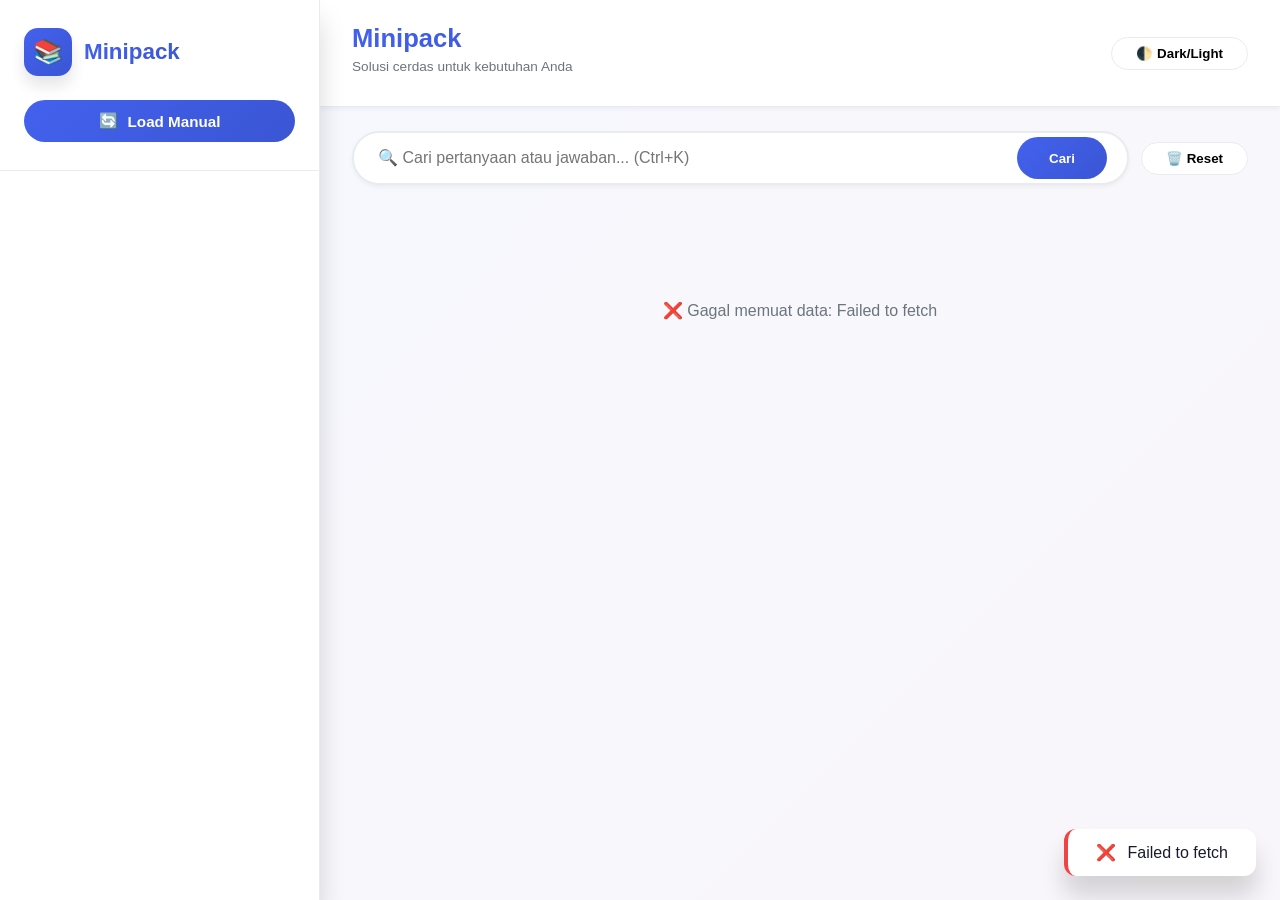
<file: index.html>
<!DOCTYPE html>
<html lang="id">
<head>
    <meta charset="UTF-8">
    <meta name="viewport" content="width=device-width, initial-scale=1.0, viewport-fit=cover">
    <title>Minipack - Knowledge Base System</title>
    <style>
        * { margin: 0; padding: 0; box-sizing: border-box; }
        
        :root { 
            --gradient-start: #667eea;
            --gradient-end: #764ba2;
            --surface: #ffffff; 
            --primary: #4361ee; 
            --primary-dark: #3a56d4;
            --text: #1a1a2e; 
            --text-secondary: #6c757d; 
            --border: #e9ecef; 
            --card: #ffffff; 
            --hover: #f1f3f5;
            --success: #10b981;
            --error: #ef4444;
            --warning: #f59e0b;
            --shadow-sm: 0 2px 4px rgba(0, 0, 0, 0.05);
            --shadow-md: 0 4px 6px rgba(0, 0, 0, 0.07);
            --shadow-lg: 0 10px 15px rgba(0, 0, 0, 0.1);
            --shadow-xl: 0 20px 25px rgba(0, 0, 0, 0.15);
        }
        
        body.dark { 
            --gradient-start: #1a1a2e;
            --gradient-end: #16213e;
            --surface: #1c1c1e; 
            --primary: #6366f1; 
            --primary-dark: #5558e3;
            --text: #ffffff; 
            --text-secondary: #aaaab3; 
            --border: #2c2c30; 
            --card: #252528; 
            --hover: #2c2c30;
            --shadow-sm: 0 2px 4px rgba(0, 0, 0, 0.2);
            --shadow-md: 0 4px 6px rgba(0, 0, 0, 0.3);
            --shadow-lg: 0 10px 15px rgba(0, 0, 0, 0.4);
        }
        
        body { 
            font-family: -apple-system, BlinkMacSystemFont, 'Segoe UI', Roboto, 'Helvetica Neue', sans-serif; 
            background: linear-gradient(135deg, var(--gradient-start), var(--gradient-end));
            color: var(--text); 
            height: 100vh; 
            overflow: hidden;
            transition: background 0.3s ease;
        }
        
        /* Animations */
        @keyframes fadeInUp {
            from {
                opacity: 0;
                transform: translateY(30px);
            }
            to {
                opacity: 1;
                transform: translateY(0);
            }
        }
        
        @keyframes slideInRight {
            from {
                opacity: 0;
                transform: translateX(-30px);
            }
            to {
                opacity: 1;
                transform: translateX(0);
            }
        }
        
        @keyframes pulse {
            0%, 100% { transform: scale(1); }
            50% { transform: scale(1.05); }
        }
        
        @keyframes shimmer {
            0% { background-position: -1000px 0; }
            100% { background-position: 1000px 0; }
        }
        
        @keyframes glow {
            0%, 100% { box-shadow: 0 0 5px rgba(67, 97, 238, 0.3); }
            50% { box-shadow: 0 0 20px rgba(67, 97, 238, 0.6); }
        }
        
        @keyframes rotate {
            from { transform: rotate(0deg); }
            to { transform: rotate(360deg); }
        }
        
        .app { display: flex; height: 100vh; width: 100%; position: relative; }
        
        /* Sidebar Styles */
        .sidebar { 
            width: 320px; 
            background: var(--surface); 
            border-right: 1px solid var(--border); 
            display: flex; 
            flex-direction: column; 
            overflow-y: auto; 
            flex-shrink: 0; 
            transition: transform 0.3s cubic-bezier(0.4, 0, 0.2, 1);
            box-shadow: var(--shadow-xl);
            z-index: 20;
        }
        
        .sidebar-header { 
            padding: 28px 24px; 
            border-bottom: 1px solid var(--border); 
            background: var(--surface);
            position: sticky;
            top: 0;
            z-index: 10;
        }
        
        .logo { 
            display: flex; 
            align-items: center; 
            gap: 12px; 
            margin-bottom: 24px; 
        }
        
        .logo-icon { 
            background: linear-gradient(135deg, var(--primary), var(--primary-dark)); 
            width: 48px; 
            height: 48px; 
            border-radius: 14px; 
            display: flex; 
            align-items: center; 
            justify-content: center; 
            font-size: 24px;
            box-shadow: var(--shadow-lg);
            animation: pulse 2s ease-in-out infinite;
        }
        
        .logo-text { 
            font-weight: 800; 
            font-size: 1.4rem; 
            background: linear-gradient(135deg, var(--primary), var(--primary-dark));
            -webkit-background-clip: text;
            background-clip: text;
            color: transparent;
        }
        
        .reload-btn { 
            background: linear-gradient(135deg, var(--primary), var(--primary-dark));
            border: none; 
            border-radius: 40px; 
            padding: 12px 20px; 
            width: 100%; 
            cursor: pointer; 
            font-weight: 600; 
            color: white;
            transition: all 0.3s ease;
            display: flex;
            align-items: center;
            justify-content: center;
            gap: 10px;
            font-size: 0.95rem;
            position: relative;
            overflow: hidden;
        }
        
        .reload-btn.loading {
            pointer-events: none;
            opacity: 0.7;
        }
        
        .reload-btn.loading .reload-icon {
            animation: rotate 1s linear infinite;
        }
        
        .reload-btn::before {
            content: '';
            position: absolute;
            top: 50%;
            left: 50%;
            width: 0;
            height: 0;
            border-radius: 50%;
            background: rgba(255, 255, 255, 0.3);
            transform: translate(-50%, -50%);
            transition: width 0.6s, height 0.6s;
        }
        
        .reload-btn:active::before {
            width: 300px;
            height: 300px;
        }
        
        .reload-btn:hover { 
            transform: translateY(-2px);
            box-shadow: var(--shadow-lg);
        }
        
        /* Navigation */
        .nav-tree { 
            padding: 20px 16px; 
            flex: 1;
        }
        
        .tree-item { 
            list-style: none; 
            margin-bottom: 8px;
            animation: slideInRight 0.3s ease-out;
        }
        
        .tree-node { 
            display: flex; 
            align-items: center; 
            justify-content: space-between; 
            padding: 12px 16px; 
            border-radius: 12px; 
            cursor: pointer; 
            font-size: 0.95rem;
            transition: all 0.3s cubic-bezier(0.4, 0, 0.2, 1);
            font-weight: 500;
        }
        
        .tree-node-content { 
            display: flex; 
            align-items: center; 
            gap: 12px; 
            flex: 1; 
        }
        
        .tree-node:hover { 
            background: var(--hover); 
            transform: translateX(6px);
        }
        
        .tree-node.active { 
            background: linear-gradient(135deg, var(--primary), var(--primary-dark));
            color: white;
            box-shadow: var(--shadow-md);
            transform: translateX(6px);
        }
        
        .children-list { 
            padding-left: 32px; 
            overflow: hidden;
            max-height: 0;
            opacity: 0;
            transition: all 0.4s cubic-bezier(0.4, 0, 0.2, 1);
        }
        
        .children-list.expanded { 
            max-height: 2000px;
            opacity: 1;
            margin-top: 8px;
        }
        
        /* Main Content */
        .main { 
            flex: 1; 
            display: flex; 
            flex-direction: column; 
            overflow: hidden; 
            background: rgba(255, 255, 255, 0.95);
        }
        
        body.dark .main {
            background: rgba(0, 0, 0, 0.85);
        }
        
        .main-header { 
            padding: 24px 32px; 
            background: var(--surface); 
            border-bottom: 1px solid var(--border); 
            display: flex; 
            justify-content: space-between; 
            align-items: center; 
            flex-wrap: wrap; 
            gap: 16px;
            backdrop-filter: blur(10px);
            box-shadow: var(--shadow-sm);
        }
        
        .title-area h2 { 
            font-size: 1.6rem; 
            font-weight: 800;
            background: linear-gradient(135deg, var(--primary), var(--primary-dark));
            -webkit-background-clip: text;
            background-clip: text;
            color: transparent;
        }
        
        .title-area p { 
            font-size: 0.85rem; 
            color: var(--text-secondary); 
            margin-top: 6px; 
        }
        
        .breadcrumb {
            font-size: 0.8rem;
            color: var(--text-secondary);
            margin-top: 8px;
            display: flex;
            align-items: center;
            gap: 8px;
            flex-wrap: wrap;
        }
        
        .breadcrumb-item {
            display: flex;
            align-items: center;
            gap: 8px;
        }
        
        .breadcrumb-item span {
            color: var(--primary);
            cursor: pointer;
            transition: color 0.2s ease;
        }
        
        .breadcrumb-item span:hover {
            color: var(--primary-dark);
            text-decoration: underline;
        }
        
        .theme-toggle, .mobile-menu-btn { 
            background: var(--surface); 
            border: 1px solid var(--border); 
            border-radius: 40px; 
            padding: 8px 24px; 
            cursor: pointer; 
            font-weight: 600;
            transition: all 0.3s ease;
        }
        
        .theme-toggle:hover, .mobile-menu-btn:hover {
            transform: translateY(-2px);
            border-color: var(--primary);
            box-shadow: var(--shadow-md);
        }
        
        .mobile-menu-btn { display: none; }
        
        /* Search Section */
        .search-section { 
            padding: 24px 32px 16px; 
            background: transparent;
        }
        
        .search-wrapper {
            display: flex;
            gap: 12px;
            align-items: center;
            flex-wrap: wrap;
        }
        
        .search-box { 
            flex: 1;
            display: flex; 
            gap: 12px; 
            background: var(--surface); 
            border-radius: 60px; 
            padding: 4px 20px 4px 24px; 
            border: 2px solid var(--border);
            transition: all 0.3s ease;
            box-shadow: var(--shadow-sm);
        }
        
        .search-box:focus-within {
            border-color: var(--primary);
            box-shadow: 0 0 0 4px rgba(67, 97, 238, 0.1);
            transform: translateY(-2px);
        }
        
        .search-box input { 
            flex: 1; 
            background: transparent; 
            border: none; 
            outline: none; 
            font-size: 1rem; 
            padding: 12px 0; 
            color: var(--text); 
        }
        
        .search-box button { 
            background: linear-gradient(135deg, var(--primary), var(--primary-dark));
            border: none; 
            border-radius: 50px; 
            padding: 8px 32px; 
            color: white; 
            font-weight: 600; 
            cursor: pointer;
            transition: all 0.3s ease;
        }
        
        .search-box button:hover {
            transform: scale(1.05);
            box-shadow: var(--shadow-md);
        }
        
        .reset-search {
            background: var(--surface);
            border: 1px solid var(--border);
            border-radius: 50px;
            padding: 8px 24px;
            cursor: pointer;
            font-weight: 600;
            transition: all 0.3s ease;
        }
        
        .reset-search:hover {
            transform: translateY(-2px);
            border-color: var(--primary);
            box-shadow: var(--shadow-md);
        }
        
        /* Modern Dashboard */
        .dashboard-container {
            padding: 32px;
            animation: fadeInUp 0.6s ease-out;
            overflow-y: auto;
            height: 100%;
        }
        
        .welcome-banner {
            background: linear-gradient(135deg, var(--surface), var(--hover));
            border-radius: 24px;
            padding: 48px;
            text-align: center;
            margin-bottom: 32px;
            border: 1px solid var(--border);
            box-shadow: var(--shadow-lg);
        }
        
        .welcome-icon {
            font-size: 64px;
            margin-bottom: 20px;
            display: inline-block;
            animation: pulse 2s ease-in-out infinite;
        }
        
        .welcome-banner h1 {
            font-size: 2.5rem;
            margin-bottom: 12px;
            background: linear-gradient(135deg, var(--primary), var(--primary-dark));
            -webkit-background-clip: text;
            background-clip: text;
            color: transparent;
        }
        
        .stats-grid {
            display: grid;
            grid-template-columns: repeat(auto-fit, minmax(280px, 1fr));
            gap: 24px;
            margin-top: 32px;
        }
        
        .stat-card {
            background: var(--surface);
            padding: 32px;
            border-radius: 20px;
            text-align: center;
            border: 1px solid var(--border);
            transition: all 0.3s cubic-bezier(0.4, 0, 0.2, 1);
            cursor: pointer;
            position: relative;
            overflow: hidden;
        }
        
        .stat-card::before {
            content: '';
            position: absolute;
            top: 0;
            left: -100%;
            width: 100%;
            height: 100%;
            background: linear-gradient(90deg, transparent, rgba(67, 97, 238, 0.1), transparent);
            transition: left 0.5s;
        }
        
        .stat-card:hover::before {
            left: 100%;
        }
        
        .stat-card:hover {
            transform: translateY(-8px);
            box-shadow: var(--shadow-xl);
            border-color: var(--primary);
        }
        
        .stat-icon {
            font-size: 48px;
            margin-bottom: 16px;
        }
        
        .stat-number {
            font-size: 3rem;
            font-weight: 800;
            color: var(--primary);
            margin-bottom: 8px;
        }
        
        .stat-label {
            font-size: 1rem;
            color: var(--text-secondary);
            font-weight: 500;
        }
        
        .popular-categories {
            margin-top: 32px;
        }
        
        .popular-categories h3 {
            margin-bottom: 16px;
            font-size: 1.3rem;
        }
        
        .categories-grid {
            display: grid;
            grid-template-columns: repeat(auto-fit, minmax(250px, 1fr));
            gap: 16px;
        }
        
        .category-card {
            background: var(--surface);
            padding: 20px;
            border-radius: 16px;
            border: 1px solid var(--border);
            display: flex;
            align-items: center;
            gap: 12px;
            cursor: pointer;
            transition: all 0.3s ease;
        }
        
        .category-card:hover {
            transform: translateX(6px);
            border-color: var(--primary);
            box-shadow: var(--shadow-md);
        }
        
        .shortcuts-info {
            margin-top: 32px;
            padding: 20px;
            background: linear-gradient(135deg, var(--primary), var(--primary-dark));
            border-radius: 16px;
            color: white;
            text-align: center;
        }
        
        /* FAQ Container */
        .faq-container { 
            flex: 1; 
            overflow-y: auto; 
            padding: 20px 32px 32px; 
        }
        
        .faq-card { 
            background: var(--card); 
            border-radius: 16px; 
            margin-bottom: 16px; 
            border: 1px solid var(--border); 
            overflow: hidden;
            transition: all 0.3s cubic-bezier(0.4, 0, 0.2, 1);
            animation: fadeInUp 0.4s ease-out;
        }
        
        .faq-card:hover {
            transform: translateY(-4px);
            box-shadow: var(--shadow-lg);
        }
        
        .faq-question { 
            padding: 20px 24px; 
            font-weight: 600; 
            cursor: pointer; 
            display: flex; 
            justify-content: space-between; 
            align-items: center; 
            gap: 12px;
            transition: all 0.3s ease;
            font-size: 1rem;
        }
        
        .faq-question:hover { background: var(--hover); }
        
        .copy-all-btn { 
            background: var(--surface); 
            padding: 8px 18px; 
            border-radius: 40px; 
            font-size: 0.8rem; 
            font-weight: 500; 
            cursor: pointer; 
            white-space: nowrap;
            transition: all 0.3s ease;
            border: 1px solid var(--border);
        }
        
        .copy-all-btn:hover { 
            background: var(--primary); 
            color: white;
            transform: scale(1.05);
        }
        
        .faq-answer { 
            max-height: 0; 
            overflow: hidden; 
            transition: max-height 0.5s cubic-bezier(0.4, 0, 0.2, 1);
            background: var(--surface); 
            border-top: 1px solid transparent;
        }
        
        .faq-answer.open { 
            max-height: 1000px; 
            padding: 20px 24px; 
            border-top: 1px solid var(--border);
        }
        
        .answer-item { 
            margin-bottom: 12px; 
            padding: 12px 16px; 
            background: var(--bg); 
            border-radius: 12px; 
            display: flex; 
            justify-content: space-between; 
            align-items: center; 
            gap: 12px;
            transition: all 0.3s ease;
        }
        
        .answer-item:hover { transform: translateX(6px); }
        
        .copy-single-btn { 
            background: var(--surface); 
            padding: 6px 16px; 
            border-radius: 30px; 
            font-size: 0.8rem; 
            cursor: pointer;
            transition: all 0.3s ease;
            border: 1px solid var(--border);
        }
        
        .copy-single-btn:hover { 
            background: var(--primary); 
            color: white;
            transform: scale(1.05);
        }
        
        /* Loading Skeletons */
        .skeleton {
            background: linear-gradient(90deg, var(--border) 25%, var(--hover) 50%, var(--border) 75%);
            background-size: 200% 100%;
            animation: shimmer 1.5s ease-in-out infinite;
            border-radius: 8px;
        }
        
        .skeleton-card {
            background: var(--surface);
            border-radius: 16px;
            padding: 20px;
            margin-bottom: 16px;
        }
        
        /* Toast Notification */
        .toast {
            position: fixed;
            bottom: 24px;
            right: 24px;
            background: var(--surface);
            color: var(--text);
            padding: 14px 28px;
            border-radius: 12px;
            box-shadow: var(--shadow-xl);
            border-left: 4px solid var(--primary);
            z-index: 1000;
            animation: slideInRight 0.3s ease-out;
            font-weight: 500;
            backdrop-filter: blur(10px);
            display: flex;
            align-items: center;
            gap: 12px;
        }
        
        .toast.success { border-left-color: var(--success); }
        .toast.error { border-left-color: var(--error); }
        
        .empty-state { 
            text-align: center; 
            padding: 80px 40px; 
            color: var(--text-secondary);
            animation: fadeInUp 0.3s ease-out;
        }
        
        /* Mobile Responsive */
        @media (max-width: 768px) {
            .sidebar { 
                position: fixed; 
                transform: translateX(-100%); 
                width: 280px; 
                height: 100%; 
                z-index: 100;
            }
            .sidebar.open { transform: translateX(0); }
            .mobile-menu-btn { display: block; }
            .overlay { 
                display: none; 
                position: fixed; 
                inset: 0; 
                background: rgba(0, 0, 0, 0.6); 
                z-index: 90;
                backdrop-filter: blur(4px);
            }
            .overlay.open { display: block; }
            .stats-grid { grid-template-columns: 1fr; }
            .welcome-banner { padding: 32px 24px; }
            .welcome-banner h1 { font-size: 1.8rem; }
            .dashboard-container, .faq-container { padding: 16px; }
            .search-section, .main-header { padding: 16px; }
        }
        
        /* Scrollbar Styling */
        ::-webkit-scrollbar {
            width: 8px;
            height: 8px;
        }
        
        ::-webkit-scrollbar-track {
            background: var(--border);
            border-radius: 10px;
        }
        
        ::-webkit-scrollbar-thumb {
            background: var(--primary);
            border-radius: 10px;
        }
        
        ::-webkit-scrollbar-thumb:hover {
            background: var(--primary-dark);
        }
        
        mark {
            background: var(--warning);
            color: var(--text);
            padding: 2px 6px;
            border-radius: 4px;
        }
        
        /* Expand indicator animation */
        .expand-indicator {
            transition: transform 0.3s ease;
        }
        
        .tree-node.active .expand-indicator {
            transform: rotate(90deg);
        }
    </style>
</head>
<body>
<div class="app">
    <div class="sidebar" id="sidebar">
        <div class="sidebar-header">
            <div class="logo">
                <div class="logo-icon">📚</div>
                <div class="logo-text">Minipack</div>
            </div>
            <button class="reload-btn" id="reloadBtn">
                <span class="reload-icon">🔄</span>
                <span>Load Manual</span>
            </button>
        </div>
        <div class="nav-tree" id="menuTree"></div>
    </div>
    <div class="main">
        <div class="main-header">
            <div style="display: flex; align-items: center; gap: 16px; flex-wrap: wrap;">
                <button class="mobile-menu-btn" id="mobileMenuBtn">☰</button>
                <div>
                    <div class="title-area">
                        <h2 id="pageTitle">Minipack</h2>
                        <p id="pageSub">Solusi cerdas untuk kebutuhan Anda</p>
                    </div>
                    <div class="breadcrumb" id="breadcrumb"></div>
                </div>
            </div>
            <button class="theme-toggle" id="themeToggle">🌓 Dark/Light</button>
        </div>
        <div class="search-section">
            <div class="search-wrapper">
                <div class="search-box">
                    <input type="text" id="searchInput" placeholder="🔍 Cari pertanyaan atau jawaban... (Ctrl+K)">
                    <button id="searchBtn">Cari</button>
                </div>
                <button class="reset-search" id="resetSearchBtn">🗑️ Reset</button>
            </div>
        </div>
        <div class="faq-container" id="faqContainer"></div>
    </div>
    <div class="overlay" id="overlay"></div>
</div>

<script>
    // API Configuration
    const API = "https://script.google.com/macros/s/AKfycbz4WXspTPdWe1l2iXeu3irMyLT1-VQt5gcnS5gWWn4J9dpHPaikxHO0yQakb-GjrScI/exec";
    
    // Global Variables
    let menuTree = [];
    let allFaqs = [];
    let currentMenuId = null;
    let currentMenuName = "";
    let currentBreadcrumb = [];
    let isLoading = false;
    let expandedMenus = new Set(); // Track expanded menus
    
    // Toast Notification
    function showToast(message, type = 'success') {
        const toast = document.createElement('div');
        toast.className = `toast ${type}`;
        toast.innerHTML = `
            <span>${type === 'success' ? '✅' : type === 'error' ? '❌' : 'ℹ️'}</span>
            <span>${message}</span>
        `;
        document.body.appendChild(toast);
        setTimeout(() => {
            toast.style.animation = 'slideInRight 0.3s ease-out reverse';
            setTimeout(() => toast.remove(), 300);
        }, 3000);
    }
    
    // Loading Indicator
    function showLoading(show) {
        isLoading = show;
        const container = document.getElementById("faqContainer");
        const reloadBtn = document.getElementById("reloadBtn");
        
        if (show) {
            if (reloadBtn) reloadBtn.classList.add('loading');
            if (container && !container.querySelector('.dashboard-container')) {
                container.innerHTML = `
                    <div class="skeleton-card">
                        <div class="skeleton" style="height: 100px;"></div>
                    </div>
                    <div class="skeleton-card">
                        <div class="skeleton" style="height: 100px;"></div>
                    </div>
                    <div class="skeleton-card">
                        <div class="skeleton" style="height: 100px;"></div>
                    </div>
                `;
            }
        } else {
            if (reloadBtn) reloadBtn.classList.remove('loading');
        }
    }
    
    // API Calls
    async function fetchAPI(action, params = {}) {
        const url = new URL(API);
        url.searchParams.append("action", action);
        Object.keys(params).forEach(k => {
            if (params[k] !== undefined && params[k] !== "") {
                url.searchParams.append(k, params[k]);
            }
        });
        
        const resp = await fetch(url.toString());
        const json = await resp.json();
        if (!json.success) throw new Error(json.message || "Gagal ambil data");
        return json.data;
    }
    
    // Load All Data
    async function loadAll(showLoadingIndicator = true) {
        try {
            if (showLoadingIndicator) showLoading(true);
            
            const [menuData, faqData] = await Promise.all([
                fetchAPI("menu"),
                fetchAPI("search", { q: "" })
            ]);
            
            menuTree = menuData;
            allFaqs = faqData;
            expandedMenus.clear(); // Reset expanded menus
            
            renderMenuTree(menuTree);
            showDashboard();
            
            if (showLoadingIndicator) showToast("✅ Data berhasil dimuat", "success");
        } catch (err) {
            document.getElementById("faqContainer").innerHTML = `<div class="empty-state">❌ Gagal memuat data: ${err.message}</div>`;
            showToast(err.message, "error");
        } finally {
            if (showLoadingIndicator) showLoading(false);
        }
    }
    
    // Dashboard
    function showDashboard() {
        const totalMenu = countMenuItems(menuTree);
        const totalFaq = allFaqs.length;
        const avgFaq = totalMenu > 0 ? Math.ceil(totalFaq / totalMenu) : 0;
        const popularCategories = getPopularCategories();
        
        document.getElementById("pageTitle").innerText = "Dashboard";
        document.getElementById("pageSub").innerText = "Ringkasan dan statistik knowledge base";
        document.getElementById("breadcrumb").innerHTML = '<span>🏠 Dashboard</span>';
        
        document.getElementById("faqContainer").innerHTML = `
            <div class="dashboard-container">
                <div class="welcome-banner">
                    <div class="welcome-icon">🎯</div>
                    <h1>Selamat Datang di Minipack</h1>
                    <p style="font-size: 1.1rem; margin-top: 12px;">Temukan informasi dengan cepat dan mudah</p>
                </div>
                
                <div class="stats-grid">
                    <div class="stat-card" onclick="showAllCategories()">
                        <div class="stat-icon">📁</div>
                        <div class="stat-number">${totalMenu}</div>
                        <div class="stat-label">Total Kategori</div>
                        <small style="color: var(--primary); margin-top: 8px; display: block;">Klik untuk lihat semua →</small>
                    </div>
                    <div class="stat-card" onclick="showAllFaqs()">
                        <div class="stat-icon">📝</div>
                        <div class="stat-number">${totalFaq}</div>
                        <div class="stat-label">Total FAQ</div>
                        <small style="color: var(--primary); margin-top: 8px; display: block;">Klik untuk lihat semua →</small>
                    </div>
                    <div class="stat-card">
                        <div class="stat-icon">⚡</div>
                        <div class="stat-number">${avgFaq}</div>
                        <div class="stat-label">Rata-rata FAQ per Kategori</div>
                    </div>
                </div>
                
                ${popularCategories.length > 0 ? `
                <div class="popular-categories">
                    <h3>🔥 Kategori Populer</h3>
                    <div class="categories-grid">
                        ${popularCategories.map(cat => `
                            <div class="category-card" onclick="selectCategory('${cat.id}', '${escapeHtml(cat.nama)}')">
                                <span style="font-size: 28px;">📌</span>
                                <div>
                                    <strong>${escapeHtml(cat.nama)}</strong><br>
                                    <small style="color: var(--text-secondary);">${cat.count} FAQ tersedia</small>
                                </div>
                            </div>
                        `).join('')}
                    </div>
                </div>
                ` : ''}
                
                <div class="shortcuts-info">
                    <span style="font-size: 20px;">💡 Tips Cepat</span><br>
                    <small>✨ Ctrl+K - Fokus ke pencarian | Ctrl+R - Refresh data | Klik kartu statistik untuk eksplorasi ✨</small>
                </div>
            </div>
        `;
        
        currentMenuId = null;
        currentMenuName = "";
        currentBreadcrumb = [];
    }
    
    // Helper Functions
    function countMenuItems(nodes) {
        let count = nodes.length;
        for (const node of nodes) {
            if (node.children && node.children.length) {
                count += countMenuItems(node.children);
            }
        }
        return count;
    }
    
    function getPopularCategories() {
        const categoryCount = {};
        allFaqs.forEach(faq => {
            const menuId = faq.menu_id;
            if (menuId) {
                categoryCount[menuId] = (categoryCount[menuId] || 0) + 1;
            }
        });
        
        return Object.entries(categoryCount)
            .sort((a, b) => b[1] - a[1])
            .slice(0, 5)
            .map(([id, count]) => {
                const menu = findMenuById(menuTree, id);
                return { id, nama: menu?.nama || 'Unknown', count };
            });
    }
    
    function findMenuById(nodes, id) {
        for (const node of nodes) {
            if (String(node.id) === String(id)) return node;
            if (node.children) {
                const found = findMenuById(node.children, id);
                if (found) return found;
            }
        }
        return null;
    }
    
    function getMenuPath(nodes, id, path = []) {
        for (const node of nodes) {
            if (String(node.id) === String(id)) {
                return [...path, node];
            }
            if (node.children) {
                const found = getMenuPath(node.children, id, [...path, node]);
                if (found) return found;
            }
        }
        return null;
    }
    
    // Global Functions for Dashboard
    window.showAllCategories = function() {
        if (menuTree.length > 0) {
            const firstMenu = menuTree[0];
            const menuPath = getMenuPath(menuTree, firstMenu.id);
            setActiveMenu(firstMenu.id, firstMenu.nama, menuPath || [firstMenu]);
        }
    };
    
    window.showAllFaqs = function() {
        document.getElementById("searchInput").value = "";
        searchFaqWithKeyword("");
    };
    
    window.selectCategory = function(id, name) {
        const menu = findMenuById(menuTree, id);
        const menuPath = getMenuPath(menuTree, id);
        setActiveMenu(id, name, menuPath || [menu]);
    };
    
    // Render Menu Tree
    function renderMenuTree(tree) {
        const container = document.getElementById("menuTree");
        
        const buildTreeHTML = (nodes, level = 0, parentId = null) => {
            let html = '<ul style="list-style:none; padding-left: 0;">';
            for (const node of nodes) {
                const hasChildren = node.children && node.children.length > 0;
                const isActive = currentMenuId === node.id;
                const nodeName = node.nama || '(tanpa nama)';
                const isExpanded = expandedMenus.has(node.id);
                
                html += `<li class="tree-item">
                    <div class="tree-node ${isActive ? 'active' : ''}" data-id="${node.id}" data-name="${escapeHtml(nodeName)}" data-parent="${parentId || ''}">
                        <div class="tree-node-content">
                            <span>${level === 0 ? '📁' : '📄'}</span>
                            <span>${escapeHtml(nodeName)}</span>
                            ${hasChildren ? `<span class="expand-indicator" style="margin-left: auto; font-size: 11px;">${isExpanded ? '▼' : '▶'}</span>` : ''}
                        </div>
                    </div>`;
                
                if (hasChildren) {
                    html += `<div class="children-list ${isExpanded ? 'expanded' : ''}" id="children-${node.id}">
                        ${buildTreeHTML(node.children, level + 1, node.id)}
                    </div>`;
                }
                
                html += `</li>`;
            }
            html += `</ul>`;
            return html;
        };
        
        container.innerHTML = buildTreeHTML(tree);
        
        // Event klik menu - auto minimize other menus (keep active menu expanded)
        document.querySelectorAll('.tree-node').forEach(el => {
            const id = el.getAttribute('data-id');
            const name = el.getAttribute('data-name');
            
            el.addEventListener('click', (e) => {
                e.stopPropagation();
                
                const childrenDiv = document.getElementById(`children-${id}`);
                const hasChildren = childrenDiv !== null;
                
                if (hasChildren) {
                    // Toggle current menu's children
                    if (childrenDiv.classList.contains('expanded')) {
                        childrenDiv.classList.remove('expanded');
                        expandedMenus.delete(id);
                        const indicator = el.querySelector('.expand-indicator');
                        if (indicator) indicator.textContent = '▶';
                    } else {
                        // Auto minimize other menus (except the active one's parents)
                        document.querySelectorAll('.children-list.expanded').forEach(child => {
                            const childId = child.id.replace('children-', '');
                            // Don't close if it's an ancestor of current menu
                            const isAncestor = isAncestorOf(childId, id);
                            if (!isAncestor && childId !== id) {
                                child.classList.remove('expanded');
                                expandedMenus.delete(childId);
                                const otherNode = document.querySelector(`.tree-node[data-id="${childId}"]`);
                                const otherIndicator = otherNode?.querySelector('.expand-indicator');
                                if (otherIndicator) otherIndicator.textContent = '▶';
                            }
                        });
                        
                        childrenDiv.classList.add('expanded');
                        expandedMenus.add(id);
                        const indicator = el.querySelector('.expand-indicator');
                        if (indicator) indicator.textContent = '▼';
                    }
                }
                
                // Get full menu path for breadcrumb
                const menuPath = getMenuPath(menuTree, id);
                setActiveMenu(id, name, menuPath || []);
                
                if (window.innerWidth <= 680) closeSidebar();
            });
        });
    }
    
    function isAncestorOf(ancestorId, descendantId) {
        const descendant = findMenuById(menuTree, descendantId);
        if (!descendant) return false;
        
        function checkParent(node, targetId) {
            if (!node) return false;
            if (String(node.id) === String(targetId)) return true;
            return false;
        }
        return false;
    }
    
    // Set Active Menu
    function setActiveMenu(id, name, breadcrumbItems = []) {
        currentMenuId = id;
        currentMenuName = name || "FAQ";
        currentBreadcrumb = breadcrumbItems;
        
        document.getElementById("pageTitle").innerText = name || "FAQ";
        document.getElementById("pageSub").innerText = `Menampilkan FAQ untuk kategori ${name || 'ini'}`;
        
        // Update breadcrumb
        updateBreadcrumb();
        
        document.getElementById("searchInput").value = "";
        
        // Update active state
        document.querySelectorAll('.tree-node').forEach(n => n.classList.remove('active'));
        const activeNode = document.querySelector(`.tree-node[data-id="${id}"]`);
        if (activeNode) activeNode.classList.add('active');
        
        // Expand all parent menus to show current menu
        expandParentMenus(id);
        
        renderFaqsByMenu();
    }
    
    function expandParentMenus(menuId) {
        const menuPath = getMenuPath(menuTree, menuId);
        if (menuPath && menuPath.length > 0) {
            // Expand all parent menus (excluding the menu itself)
            for (let i = 0; i < menuPath.length - 1; i++) {
                const parentMenu = menuPath[i];
                const parentDiv = document.getElementById(`children-${parentMenu.id}`);
                if (parentDiv && !parentDiv.classList.contains('expanded')) {
                    parentDiv.classList.add('expanded');
                    expandedMenus.add(parentMenu.id);
                    const parentNode = document.querySelector(`.tree-node[data-id="${parentMenu.id}"]`);
                    const indicator = parentNode?.querySelector('.expand-indicator');
                    if (indicator) indicator.textContent = '▼';
                }
            }
        }
    }
    
    function updateBreadcrumb() {
        const breadcrumbDiv = document.getElementById("breadcrumb");
        if (currentBreadcrumb.length === 0) {
            breadcrumbDiv.innerHTML = '<div class="breadcrumb-item"><span onclick="showDashboard()">🏠 Beranda</span></div>';
        } else {
            let html = '<div class="breadcrumb-item"><span onclick="showDashboard()">🏠 Beranda</span></div>';
            currentBreadcrumb.forEach((item, index) => {
                html += `<div class="breadcrumb-item">
                    <span>→</span>
                    <span onclick="selectCategory('${item.id}', '${escapeHtml(item.nama)}')">${escapeHtml(item.nama)}</span>
                </div>`;
            });
            breadcrumbDiv.innerHTML = html;
        }
    }
    
    // Render FAQs
    function renderFaqsByMenu() {
        if (!currentMenuId) return;
        
        showLoading(true);
        
        setTimeout(() => {
            const filtered = allFaqs.filter(f => String(f.menu_id) === String(currentMenuId));
            const container = document.getElementById("faqContainer");
            
            if (!filtered.length) {
                container.innerHTML = `<div class="empty-state">📭 Tidak ada FAQ untuk kategori ini</div>`;
                showLoading(false);
                return;
            }
            
            let html = '';
            filtered.forEach((faq, idx) => {
                const answerId = `ans-${idx}-${Date.now()}`;
                const jawabanList = faq.jawaban_list || [];
                let jawabanHtml = '';
                
                if (jawabanList.length) {
                    jawabanList.forEach((j, i) => {
                        jawabanHtml += `<div class="answer-item">
                            <span class="answer-text">${i+1}. ${escapeHtml(j)}</span>
                            <button class="copy-single-btn" data-copy="${escapeHtml(j)}">📋 Salin</button>
                        </div>`;
                    });
                } else {
                    jawabanHtml = `<div class="answer-item">
                        <span class="answer-text">${escapeHtml(faq.jawaban || "Jawaban belum tersedia")}</span>
                        <button class="copy-single-btn" data-copy="${escapeHtml(faq.jawaban || "")}">📋 Salin</button>
                    </div>`;
                }
                
                html += `<div class="faq-card">
                    <div class="faq-question" data-target="${answerId}">
                        <span>❓ ${escapeHtml(faq.pertanyaan)}</span>
                        <button class="copy-all-btn" data-copy-all='${JSON.stringify(jawabanList.length ? jawabanList : [faq.jawaban])}'>📋 Salin Semua</button>
                    </div>
                    <div class="faq-answer" id="${answerId}">
                        ${jawabanHtml}
                    </div>
                </div>`;
            });
            
            container.innerHTML = html;
            attachFaqEvents();
            showLoading(false);
        }, 200);
    }
    
    // Search Function
    function searchFaq() {
        const keyword = document.getElementById("searchInput").value.trim();
        searchFaqWithKeyword(keyword);
    }
    
    function searchFaqWithKeyword(keyword) {
        if (!keyword) {
            if (currentMenuId) {
                renderFaqsByMenu();
            } else {
                showDashboard();
            }
            return;
        }
        
        showLoading(true);
        
        setTimeout(() => {
            const filtered = allFaqs.filter(f => 
                (f.pertanyaan || "").toLowerCase().includes(keyword.toLowerCase()) || 
                (f.jawaban || "").toLowerCase().includes(keyword.toLowerCase()) ||
                (f.jawaban_list && f.jawaban_list.some(j => j.toLowerCase().includes(keyword.toLowerCase())))
            );
            
            document.getElementById("pageTitle").innerText = `Hasil Pencarian`;
            document.getElementById("pageSub").innerText = `"${keyword}" - ${filtered.length} FAQ ditemukan`;
            document.getElementById("breadcrumb").innerHTML = `<div class="breadcrumb-item"><span onclick="showDashboard()">🏠 Beranda</span><span>→</span><span>🔍 Pencarian: ${escapeHtml(keyword)}</span></div>`;
            
            const container = document.getElementById("faqContainer");
            
            if (!filtered.length) {
                container.innerHTML = `<div class="empty-state">🔍 Tidak ada FAQ yang mengandung "${escapeHtml(keyword)}"</div>`;
                showLoading(false);
                return;
            }
            
            let html = '';
            filtered.forEach((faq, idx) => {
                const answerId = `ans-search-${idx}`;
                const jawabanList = faq.jawaban_list || [];
                let jawabanHtml = '';
                
                if (jawabanList.length) {
                    jawabanList.forEach((j, i) => {
                        jawabanHtml += `<div class="answer-item">
                            <span class="answer-text">${i+1}. ${highlightText(j, keyword)}</span>
                            <button class="copy-single-btn" data-copy="${escapeHtml(j)}">📋 Salin</button>
                        </div>`;
                    });
                } else {
                    jawabanHtml = `<div class="answer-item">
                        <span class="answer-text">${highlightText(faq.jawaban || "Jawaban belum tersedia", keyword)}</span>
                        <button class="copy-single-btn" data-copy="${escapeHtml(faq.jawaban || "")}">📋 Salin</button>
                    </div>`;
                }
                
                html += `<div class="faq-card">
                    <div class="faq-question" data-target="${answerId}">
                        <span>❓ ${highlightText(faq.pertanyaan, keyword)}</span>
                        <button class="copy-all-btn" data-copy-all='${JSON.stringify(jawabanList.length ? jawabanList : [faq.jawaban])}'>📋 Salin Semua</button>
                    </div>
                    <div class="faq-answer" id="${answerId}">
                        ${jawabanHtml}
                    </div>
                </div>`;
            });
            
            container.innerHTML = html;
            attachFaqEvents();
            showLoading(false);
        }, 200);
    }
    
    function highlightText(text, keyword) {
        if (!text || !keyword) return escapeHtml(text);
        const regex = new RegExp(`(${keyword.replace(/[.*+?^${}()|[\]\\]/g, '\\$&')})`, 'gi');
        return escapeHtml(text).replace(regex, '<mark>$1</mark>');
    }
    
    function attachFaqEvents() {
        // Toggle FAQ answers
        document.querySelectorAll('.faq-question').forEach(q => {
            const targetId = q.getAttribute('data-target');
            const answerDiv = document.getElementById(targetId);
            
            q.addEventListener('click', (e) => {
                if (e.target.classList.contains('copy-all-btn') || e.target.classList.contains('copy-single-btn')) return;
                
                // Close other open answers
                document.querySelectorAll('.faq-answer.open').forEach(openAns => {
                    if (openAns.id !== targetId) openAns.classList.remove('open');
                });
                
                answerDiv.classList.toggle('open');
            });
            
            // Copy all answers
            const copyAllBtn = q.querySelector('.copy-all-btn');
            if (copyAllBtn) {
                copyAllBtn.addEventListener('click', (e) => {
                    e.stopPropagation();
                    let data;
                    try {
                        data = JSON.parse(copyAllBtn.getAttribute('data-copy-all'));
                    } catch {
                        data = [copyAllBtn.getAttribute('data-copy-all')];
                    }
                    const text = Array.isArray(data) ? data.map((j, i) => `${i+1}. ${j}`).join('\n') : data;
                    navigator.clipboard.writeText(text);
                    const originalText = copyAllBtn.innerHTML;
                    copyAllBtn.innerHTML = '✅ Tersalin!';
                    setTimeout(() => copyAllBtn.innerHTML = originalText, 1500);
                    showToast("Berhasil disalin ke clipboard", "success");
                });
            }
        });
        
        // Copy single answer
        document.querySelectorAll('.copy-single-btn').forEach(btn => {
            btn.addEventListener('click', (e) => {
                e.stopPropagation();
                const text = btn.getAttribute('data-copy');
                navigator.clipboard.writeText(text);
                const originalText = btn.innerHTML;
                btn.innerHTML = '✅';
                setTimeout(() => btn.innerHTML = originalText, 1000);
                showToast("Jawaban disalin", "success");
            });
        });
    }
    
    function escapeHtml(str) {
        if (!str) return '';
        return String(str).replace(/[&<>]/g, m => ({'&':'&amp;','<':'&lt;','>':'&gt;'})[m]);
    }
    
    function resetSearch() {
        document.getElementById("searchInput").value = "";
        if (currentMenuId) {
            const menu = findMenuById(menuTree, currentMenuId);
            const menuPath = getMenuPath(menuTree, currentMenuId);
            setActiveMenu(currentMenuId, currentMenuName, menuPath || [menu]);
        } else {
            showDashboard();
        }
        showToast("Pencarian direset", "success");
    }
    
    // Theme Toggle
    const themeToggle = document.getElementById("themeToggle");
    themeToggle.onclick = () => {
        document.body.classList.toggle("dark");
        localStorage.setItem("theme", document.body.classList.contains("dark") ? "dark" : "light");
        showToast(`Mode ${document.body.classList.contains("dark") ? "gelap" : "terang"}`, "success");
    };
    if (localStorage.getItem("theme") === "dark") document.body.classList.add("dark");
    
    // Mobile Sidebar
    const mobileBtn = document.getElementById("mobileMenuBtn");
    const sidebar = document.getElementById("sidebar");
    const overlay = document.getElementById("overlay");
    
    function openSidebar() { sidebar.classList.add("open"); overlay.classList.add("open"); }
    function closeSidebar() { sidebar.classList.remove("open"); overlay.classList.remove("open"); }
    
    mobileBtn.onclick = openSidebar;
    overlay.onclick = closeSidebar;
    
    // Keyboard Shortcuts
    document.addEventListener('keydown', (e) => {
        if (e.ctrlKey && e.key === 'k') {
            e.preventDefault();
            document.getElementById("searchInput").focus();
            showToast("Ketik kata kunci, lalu tekan Enter", "success");
        }
        if (e.ctrlKey && e.key === 'r') {
            e.preventDefault();
            loadAll(true);
        }
    });
    
    // Event Listeners
    document.getElementById("reloadBtn").onclick = () => loadAll(true);
    document.getElementById("searchBtn").onclick = searchFaq;
    document.getElementById("resetSearchBtn").onclick = resetSearch;
    document.getElementById("searchInput").addEventListener("keypress", e => e.key === "Enter" && searchFaq());
    
    // Initial Load
    loadAll(true);
</script>
</body>
</html>
</file>
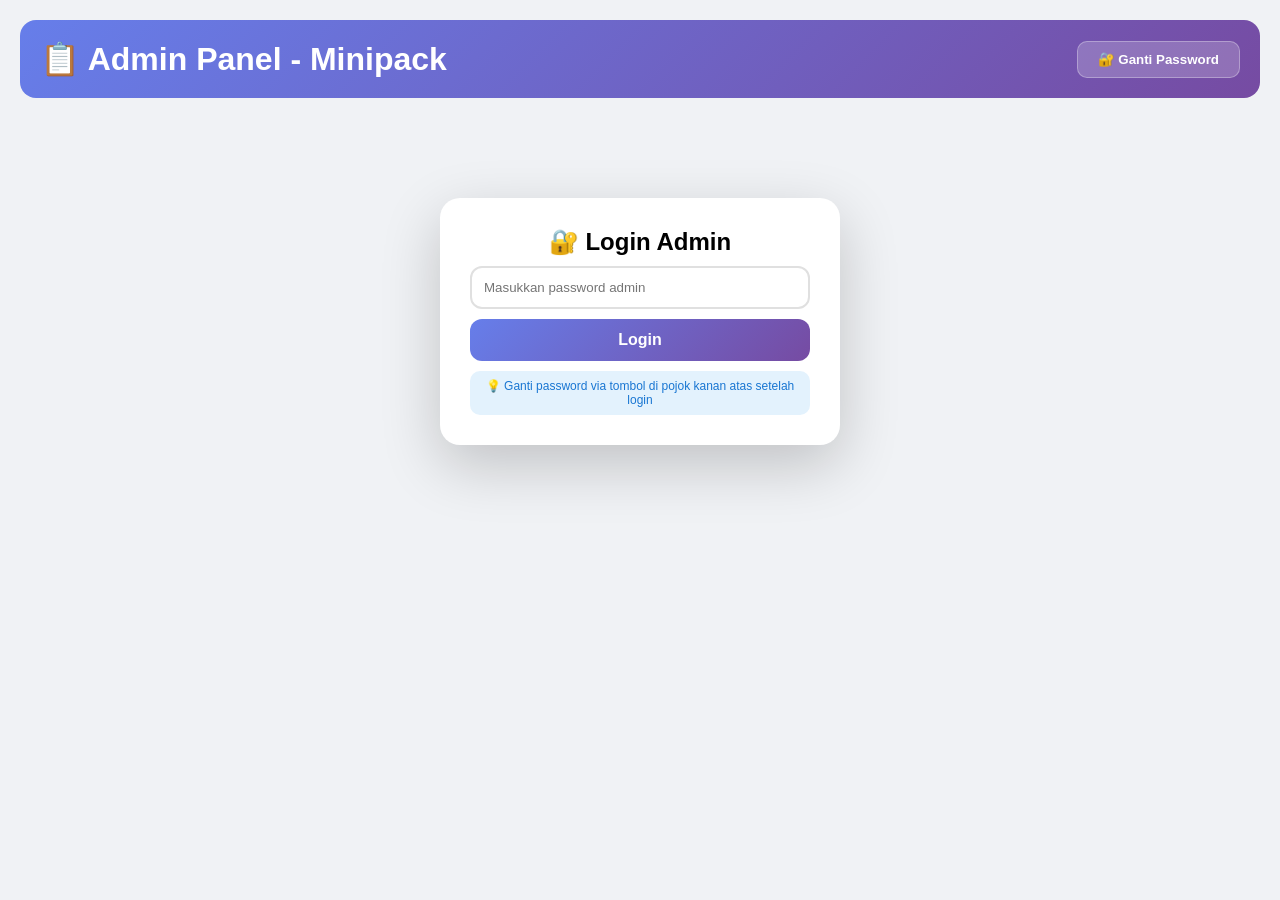
<file: admin.html>
<!DOCTYPE html>
<html lang="id">
<head>
    <meta charset="UTF-8">
    <meta name="viewport" content="width=device-width, initial-scale=1.0">
    <title>Admin Panel - Minipack</title>
    <style>
        * { margin: 0; padding: 0; box-sizing: border-box; }
        body { font-family: -apple-system, BlinkMacSystemFont, 'Segoe UI', Roboto, sans-serif; background: #f0f2f5; }
        .container { max-width: 1400px; margin: 0 auto; padding: 20px; }
        .header { background: linear-gradient(135deg, #667eea, #764ba2); color: white; padding: 20px; border-radius: 16px; margin-bottom: 20px; display: flex; justify-content: space-between; align-items: center; flex-wrap: wrap; gap: 15px; }
        .login-box { background: white; max-width: 400px; margin: 100px auto; padding: 30px; border-radius: 20px; box-shadow: 0 20px 60px rgba(0,0,0,0.2); text-align: center; }
        .login-box input { width: 100%; padding: 12px; margin: 10px 0; border: 2px solid #e0e0e0; border-radius: 12px; transition: all 0.3s ease; }
        .login-box input:focus { outline: none; border-color: #667eea; }
        .login-box button { width: 100%; padding: 12px; background: linear-gradient(135deg, #667eea, #764ba2); color: white; border: none; border-radius: 12px; cursor: pointer; font-size: 16px; font-weight: 600; transition: transform 0.2s; }
        .login-box button:hover { transform: translateY(-2px); }
        .tab-buttons { display: flex; gap: 10px; margin-bottom: 20px; flex-wrap: wrap; }
        .tab-btn { padding: 12px 24px; background: white; border: none; border-radius: 12px; cursor: pointer; font-weight: 600; transition: all 0.3s; }
        .tab-btn.active { background: #667eea; color: white; }
        .panel { display: none; background: white; border-radius: 16px; padding: 20px; margin-bottom: 20px; box-shadow: 0 2px 10px rgba(0,0,0,0.05); }
        .panel.active { display: block; }
        .form-group { margin-bottom: 15px; }
        .form-group label { display: block; margin-bottom: 5px; font-weight: 600; color: #333; }
        .form-group input, .form-group select, .form-group textarea { width: 100%; padding: 10px; border: 2px solid #e0e0e0; border-radius: 10px; transition: all 0.3s; }
        .form-group input:focus, .form-group select:focus, .form-group textarea:focus { outline: none; border-color: #667eea; }
        .btn-primary { background: linear-gradient(135deg, #667eea, #764ba2); color: white; padding: 10px 20px; border: none; border-radius: 10px; cursor: pointer; font-weight: 600; transition: transform 0.2s; }
        .btn-primary:hover { transform: translateY(-2px); }
        .btn-danger { background: #dc3545; color: white; padding: 5px 10px; border: none; border-radius: 6px; cursor: pointer; }
        .btn-warning { background: #ffc107; color: #000; padding: 5px 10px; border: none; border-radius: 6px; cursor: pointer; }
        table { width: 100%; border-collapse: collapse; margin-top: 15px; }
        th, td { padding: 12px; text-align: left; border-bottom: 1px solid #ddd; }
        th { background: #f8f9fa; }
        .jawaban-list { display: flex; flex-wrap: wrap; gap: 4px; }
        .jawaban-badge { background: #e9ecef; padding: 2px 8px; border-radius: 12px; font-size: 11px; }
        .modal {
            display: none;
            position: fixed;
            z-index: 1000;
            left: 0;
            top: 0;
            width: 100%;
            height: 100%;
            background-color: rgba(0,0,0,0.5);
        }
        .modal-content {
            background-color: white;
            margin: 10% auto;
            padding: 20px;
            border-radius: 16px;
            width: 90%;
            max-width: 500px;
        }
        .modal-header { display: flex; justify-content: space-between; align-items: center; margin-bottom: 20px; }
        .close { font-size: 28px; font-weight: bold; cursor: pointer; }
        .alert { padding: 12px; border-radius: 8px; margin-bottom: 15px; display: none; position: fixed; top: 20px; right: 20px; z-index: 1100; min-width: 250px; }
        .alert-success { background: #d4edda; color: #155724; border: 1px solid #c3e6cb; }
        .alert-error { background: #f8d7da; color: #721c24; border: 1px solid #f5c6cb; }
        .info-badge { background: #e3f2fd; padding: 8px 12px; border-radius: 10px; font-size: 12px; color: #1976d2; margin-top: 10px; display: inline-block; }
        @media (max-width: 768px) { table, thead, tbody, th, td, tr { display: block; } th { display: none; } td { display: block; padding: 8px; } }
    </style>
</head>
<body>
<div class="container">
    <div class="header">
        <h1>📋 Admin Panel - Minipack</h1>
        <div style="display: flex; gap: 10px;">
            <button class="btn-primary" onclick="openChangePassword()" style="background: rgba(255,255,255,0.2); border: 1px solid rgba(255,255,255,0.3);">🔐 Ganti Password</button>
            <button class="btn-primary" onclick="logout()" id="logoutBtn" style="display:none;">Logout</button>
        </div>
    </div>
    
    <div id="alertMessage" class="alert"></div>
    
    <!-- Login Panel -->
    <div id="loginPanel" class="login-box">
        <h2>🔐 Login Admin</h2>
        <input type="password" id="password" placeholder="Masukkan password admin" onkeypress="if(event.key==='Enter') login()">
        <button onclick="login()">Login</button>
        <div class="info-badge">💡 Ganti password via tombol di pojok kanan atas setelah login</div>
    </div>
    
    <!-- Admin Panel -->
    <div id="adminPanel" style="display:none;">
        <div class="tab-buttons">
            <button class="tab-btn active" onclick="showTab('menu')">📁 Menu</button>
            <button class="tab-btn" onclick="showTab('faq')">❓ FAQ</button>
        </div>
        
        <!-- Menu Panel -->
        <div id="menuPanel" class="panel active">
            <h3>Tambah Menu Baru</h3>
            <div class="form-group">
                <label>Parent Menu</label>
                <select id="menuParentId"><option value="0">Root (Menu Utama)</option></select>
            </div>
            <div class="form-group">
                <label>Nama Menu</label>
                <input type="text" id="menuNama" placeholder="Contoh: 📦 Penjualan">
            </div>
            <button class="btn-primary" onclick="addMenu()">➕ Tambah</button>
            
            <h3 style="margin-top: 30px;">Daftar Menu</h3>
            <div id="menuList"></div>
        </div>
        
        <!-- FAQ Panel -->
        <div id="faqPanel" class="panel">
            <h3>Tambah FAQ Baru</h3>
            <div class="form-group">
                <label>Pilih Menu</label>
                <select id="faqMenuId"></select>
            </div>
            <div class="form-group">
                <label>Pertanyaan</label>
                <input type="text" id="faqPertanyaan" placeholder="Masukkan pertanyaan">
            </div>
            <div class="form-group">
                <label>Jawaban (pisahkan dengan |, max 6)</label>
                <textarea id="faqJawaban" rows="3" placeholder="Contoh: Jawaban 1|Jawaban 2|Jawaban 3"></textarea>
            </div>
            <button class="btn-primary" onclick="addFaq()">➕ Tambah FAQ</button>
            
            <h3 style="margin-top: 30px;">Daftar FAQ</h3>
            <div id="faqList"></div>
        </div>
    </div>
</div>

<!-- Modal Edit Menu -->
<div id="editMenuModal" class="modal">
    <div class="modal-content">
        <div class="modal-header"><h3>✏️ Edit Menu</h3><span class="close" onclick="closeModal('editMenuModal')">&times;</span></div>
        <div class="form-group"><label>Parent Menu</label><select id="editMenuParentId"></select></div>
        <div class="form-group"><label>Nama Menu</label><input type="text" id="editMenuNama"></div>
        <input type="hidden" id="editMenuId">
        <button class="btn-primary" onclick="updateMenu()">💾 Simpan</button>
    </div>
</div>

<!-- Modal Edit FAQ -->
<div id="editFaqModal" class="modal">
    <div class="modal-content">
        <div class="modal-header"><h3>✏️ Edit FAQ</h3><span class="close" onclick="closeModal('editFaqModal')">&times;</span></div>
        <div class="form-group"><label>Pilih Menu</label><select id="editFaqMenuId"></select></div>
        <div class="form-group"><label>Pertanyaan</label><input type="text" id="editFaqPertanyaan"></div>
        <div class="form-group"><label>Jawaban (pisahkan dengan |)</label><textarea id="editFaqJawaban" rows="3"></textarea></div>
        <input type="hidden" id="editFaqId">
        <button class="btn-primary" onclick="updateFaq()">💾 Simpan</button>
    </div>
</div>

<script>
    // URL APPS SCRIPT ANDA
    const API_URL = "https://script.google.com/macros/s/AKfycbz4WXspTPdWe1l2iXeu3irMyLT1-VQt5gcnS5gWWn4J9dpHPaikxHO0yQakb-GjrScI/exec";
    
    let menus = [], faqs = [];

    function showAlert(msg, type) {
        const alert = document.getElementById("alertMessage");
        alert.className = `alert alert-${type}`;
        alert.innerHTML = msg;
        alert.style.display = "block";
        setTimeout(() => alert.style.display = "none", 3000);
    }

    async function login() {
        const password = document.getElementById("password").value;
        if (!password) { showAlert("Masukkan password!", "error"); return; }
        
        try {
            const resp = await fetch(`${API_URL}?action=verifyPassword&password=${encodeURIComponent(password)}`);
            const json = await resp.json();
            
            if (json.success) {
                sessionStorage.setItem("adminPassword", password);
                document.getElementById("loginPanel").style.display = "none";
                document.getElementById("adminPanel").style.display = "block";
                document.getElementById("logoutBtn").style.display = "inline-block";
                loadData();
                showAlert("Login berhasil!", "success");
            } else {
                showAlert("Password salah!", "error");
            }
        } catch (error) {
            showAlert("Error: " + error.message, "error");
        }
    }
    
    function logout() {
        sessionStorage.removeItem("adminPassword");
        document.getElementById("loginPanel").style.display = "block";
        document.getElementById("adminPanel").style.display = "none";
        document.getElementById("logoutBtn").style.display = "none";
        document.getElementById("password").value = "";
        showAlert("Logout berhasil", "success");
    }
    
    function openChangePassword() {
        // Buka halaman ganti password yang terpisah
        window.open(`${API_URL}?action=changePasswordPage`, '_blank', 'width=550,height=650,scrollbars=yes');
    }
    
    function getPassword() { return sessionStorage.getItem("adminPassword"); }
    
    async function loadData() { await loadMenus(); await loadFaqs(); }
    
    async function loadMenus() {
        try {
            const resp = await fetch(`${API_URL}?action=getAllMenus`);
            const json = await resp.json();
            if (json.success) { menus = json.data; renderMenuList(); renderMenuSelect(); }
        } catch (error) { showAlert("Gagal load menu", "error"); }
    }
    
    async function loadFaqs() {
        try {
            const resp = await fetch(`${API_URL}?action=getAllFaqs`);
            const json = await resp.json();
            if (json.success) { faqs = json.data; renderFaqList(); }
        } catch (error) { showAlert("Gagal load FAQ", "error"); }
    }
    
    function renderMenuList() {
        const buildTree = (parentId, level = 0) => {
            let html = '';
            for (const menu of menus.filter(m => m.parent_id === parentId)) {
                html += `<table><td style="padding-left:${level*20}px">${'—'.repeat(level)} ${escapeHtml(menu.nama)}</td>
                         <td>${menu.parent_id === '0' ? 'Root' : getMenuName(menu.parent_id)}</td>
                         <td><button class="btn-warning" onclick="openEditMenu('${menu.id}')">✏️</button>
                        <button class="btn-danger" onclick="deleteMenu('${menu.id}')">🗑️</button></td>
                    个`;
                html += buildTree(menu.id, level + 1);
            }
            return html;
        };
        document.getElementById("menuList").innerHTML = `<table><thead><tr><th>Nama Menu</th><th>Parent</th><th>Aksi</th></tr></thead><tbody>${buildTree("0")}</tbody></table>`;
    }
    
    function renderMenuSelect() {
        const buildOptions = (parentId, level = 0, excludeId = null) => {
            let html = '';
            for (const menu of menus.filter(m => m.parent_id === parentId && m.id !== excludeId)) {
                html += `<option value="${menu.id}">${'—'.repeat(level)} ${escapeHtml(menu.nama)}</option>`;
                html += buildOptions(menu.id, level + 1, excludeId);
            }
            return html;
        };
        const options = `<option value="0">Root (Menu Utama)</option>${buildOptions("0")}`;
        document.getElementById("menuParentId").innerHTML = options;
        document.getElementById("faqMenuId").innerHTML = options;
    }
    
    function getMenuName(id) { const m = menus.find(m => m.id === id); return m ? m.nama : id; }
    function escapeHtml(str) { if (!str) return ''; return str.replace(/[&<>]/g, function(m) { if (m === '&') return '&amp;'; if (m === '<') return '&lt;'; if (m === '>') return '&gt;'; return m;}); }
    
    async function addMenu() {
        const parent_id = document.getElementById("menuParentId").value;
        const nama = document.getElementById("menuNama").value;
        if (!nama) { showAlert("Nama menu harus diisi!", "error"); return; }
        
        const formData = new FormData();
        formData.append("action", "addMenu");
        formData.append("password", getPassword());
        formData.append("parent_id", parent_id);
        formData.append("nama", nama);
        
        try {
            const resp = await fetch(API_URL, { method: "POST", body: formData });
            const json = await resp.json();
            if (json.success) { showAlert("Menu ditambahkan!", "success"); document.getElementById("menuNama").value = ""; loadMenus(); }
            else if (json.message === "Password salah") logout();
            else showAlert("Gagal: " + json.message, "error");
        } catch (error) { showAlert("Error: " + error.message, "error"); }
    }
    
    function openEditMenu(id) {
        const menu = menus.find(m => m.id === id);
        if (!menu) return;
        document.getElementById("editMenuId").value = menu.id;
        document.getElementById("editMenuNama").value = menu.nama;
        
        const buildOptions = (parentId, level = 0) => {
            let html = '';
            for (const m of menus.filter(m => m.parent_id === parentId && m.id !== id)) {
                html += `<option value="${m.id}">${'—'.repeat(level)} ${escapeHtml(m.nama)}</option>`;
                html += buildOptions(m.id, level + 1);
            }
            return html;
        };
        document.getElementById("editMenuParentId").innerHTML = `<option value="0">Root (Menu Utama)</option>${buildOptions("0")}`;
        document.getElementById("editMenuParentId").value = menu.parent_id;
        document.getElementById("editMenuModal").style.display = "block";
    }
    
    async function updateMenu() {
        const id = document.getElementById("editMenuId").value;
        const parent_id = document.getElementById("editMenuParentId").value;
        const nama = document.getElementById("editMenuNama").value;
        if (!nama) { showAlert("Nama harus diisi!", "error"); return; }
        
        const formData = new FormData();
        formData.append("action", "updateMenu");
        formData.append("password", getPassword());
        formData.append("id", id);
        formData.append("parent_id", parent_id);
        formData.append("nama", nama);
        
        try {
            const resp = await fetch(API_URL, { method: "POST", body: formData });
            const json = await resp.json();
            if (json.success) { showAlert("Menu diupdate!", "success"); closeModal("editMenuModal"); loadMenus(); }
            else if (json.message === "Password salah") logout();
            else showAlert("Gagal: " + json.message, "error");
        } catch (error) { showAlert("Error: " + error.message, "error"); }
    }
    
    async function deleteMenu(id) {
        if (!confirm("Yakin hapus menu ini?")) return;
        const formData = new FormData();
        formData.append("action", "deleteMenu");
        formData.append("password", getPassword());
        formData.append("id", id);
        
        try {
            const resp = await fetch(API_URL, { method: "POST", body: formData });
            const json = await resp.json();
            if (json.success) { showAlert("Menu dihapus!", "success"); loadMenus(); }
            else if (json.message === "Password salah") logout();
        } catch (error) { showAlert("Error: " + error.message, "error"); }
    }
    
    async function addFaq() {
        const menu_id = document.getElementById("faqMenuId").value;
        const pertanyaan = document.getElementById("faqPertanyaan").value;
        const jawabanText = document.getElementById("faqJawaban").value;
        
        if (!pertanyaan) { showAlert("Pertanyaan harus diisi!", "error"); return; }
        
        const jawabanArray = jawabanText ? jawabanText.split("|").map(j => j.trim()) : [];
        
        const formData = new FormData();
        formData.append("action", "addFaq");
        formData.append("password", getPassword());
        formData.append("menu_id", menu_id);
        formData.append("pertanyaan", pertanyaan);
        for (let i = 0; i < 6; i++) formData.append(`jawaban${i+1}`, jawabanArray[i] || "");
        
        try {
            const resp = await fetch(API_URL, { method: "POST", body: formData });
            const json = await resp.json();
            if (json.success) {
                showAlert("FAQ ditambahkan!", "success");
                document.getElementById("faqPertanyaan").value = "";
                document.getElementById("faqJawaban").value = "";
                loadFaqs();
            } else if (json.message === "Password salah") logout();
            else showAlert("Gagal: " + json.message, "error");
        } catch (error) { showAlert("Error: " + error.message, "error"); }
    }
    
    function renderFaqList() {
        let html = '<table><thead><tr><th>Pertanyaan</th><th>Menu</th><th>Jawaban</th><th>Aksi</th></tr></thead><tbody>';
        for (const faq of faqs) {
            const jawabanHtml = (faq.jawaban_list || []).map(j => `<span class="jawaban-badge">${j.substring(0, 30)}${j.length > 30 ? '...' : ''}</span>`).join('');
            html += `<tr>
                        <td>${escapeHtml(faq.pertanyaan)}</td>
                        <td>${getMenuName(faq.menu_id)}</td>
                        <td><div class="jawaban-list">${jawabanHtml || '-'}</div></td>
                        <td><button class="btn-warning" onclick="openEditFaq('${faq.id}')">✏️</button>
                        <button class="btn-danger" onclick="deleteFaq('${faq.id}')">🗑️</button></td>
                      </tr>`;
        }
        html += '</tbody></table>';
        document.getElementById("faqList").innerHTML = html || '<p>Tidak ada data</p>';
    }
    
    function openEditFaq(id) {
        const faq = faqs.find(f => f.id === id);
        if (!faq) return;
        document.getElementById("editFaqId").value = faq.id;
        document.getElementById("editFaqPertanyaan").value = faq.pertanyaan;
        document.getElementById("editFaqJawaban").value = (faq.jawaban_list || []).join("|");
        
        const buildOptions = (parentId, level = 0) => {
            let html = '';
            for (const m of menus.filter(m => m.parent_id === parentId)) {
                html += `<option value="${m.id}">${'—'.repeat(level)} ${escapeHtml(m.nama)}</option>`;
                html += buildOptions(m.id, level + 1);
            }
            return html;
        };
        document.getElementById("editFaqMenuId").innerHTML = `<option value="0">Root (Menu Utama)</option>${buildOptions("0")}`;
        document.getElementById("editFaqMenuId").value = faq.menu_id;
        document.getElementById("editFaqModal").style.display = "block";
    }
    
    async function updateFaq() {
        const id = document.getElementById("editFaqId").value;
        const menu_id = document.getElementById("editFaqMenuId").value;
        const pertanyaan = document.getElementById("editFaqPertanyaan").value;
        const jawabanText = document.getElementById("editFaqJawaban").value;
        
        if (!pertanyaan) { showAlert("Pertanyaan harus diisi!", "error"); return; }
        
        const jawabanArray = jawabanText ? jawabanText.split("|").map(j => j.trim()) : [];
        
        const formData = new FormData();
        formData.append("action", "updateFaq");
        formData.append("password", getPassword());
        formData.append("id", id);
        formData.append("menu_id", menu_id);
        formData.append("pertanyaan", pertanyaan);
        for (let i = 0; i < 6; i++) formData.append(`jawaban${i+1}`, jawabanArray[i] || "");
        
        try {
            const resp = await fetch(API_URL, { method: "POST", body: formData });
            const json = await resp.json();
            if (json.success) { showAlert("FAQ diupdate!", "success"); closeModal("editFaqModal"); loadFaqs(); }
            else if (json.message === "Password salah") logout();
            else showAlert("Gagal: " + json.message, "error");
        } catch (error) { showAlert("Error: " + error.message, "error"); }
    }
    
    async function deleteFaq(id) {
        if (!confirm("Yakin hapus FAQ ini?")) return;
        const formData = new FormData();
        formData.append("action", "deleteFaq");
        formData.append("password", getPassword());
        formData.append("id", id);
        
        try {
            const resp = await fetch(API_URL, { method: "POST", body: formData });
            const json = await resp.json();
            if (json.success) { showAlert("FAQ dihapus!", "success"); loadFaqs(); }
            else if (json.message === "Password salah") logout();
        } catch (error) { showAlert("Error: " + error.message, "error"); }
    }
    
    function showTab(tab) {
        document.getElementById("menuPanel").classList.remove("active");
        document.getElementById("faqPanel").classList.remove("active");
        document.querySelectorAll(".tab-btn").forEach(btn => btn.classList.remove("active"));
        if (tab === "menu") { document.getElementById("menuPanel").classList.add("active"); document.querySelectorAll(".tab-btn")[0].classList.add("active"); }
        else { document.getElementById("faqPanel").classList.add("active"); document.querySelectorAll(".tab-btn")[1].classList.add("active"); }
    }
    
    function closeModal(id) { document.getElementById(id).style.display = "none"; }
    window.onclick = function(e) { if (e.target.classList.contains('modal')) e.target.style.display = "none"; }
    
    // Cek session saat load
    if (sessionStorage.getItem("adminPassword")) {
        document.getElementById("loginPanel").style.display = "none";
        document.getElementById("adminPanel").style.display = "block";
        document.getElementById("logoutBtn").style.display = "inline-block";
        loadData();
    }
</script>
</body>
</html>
</file>
